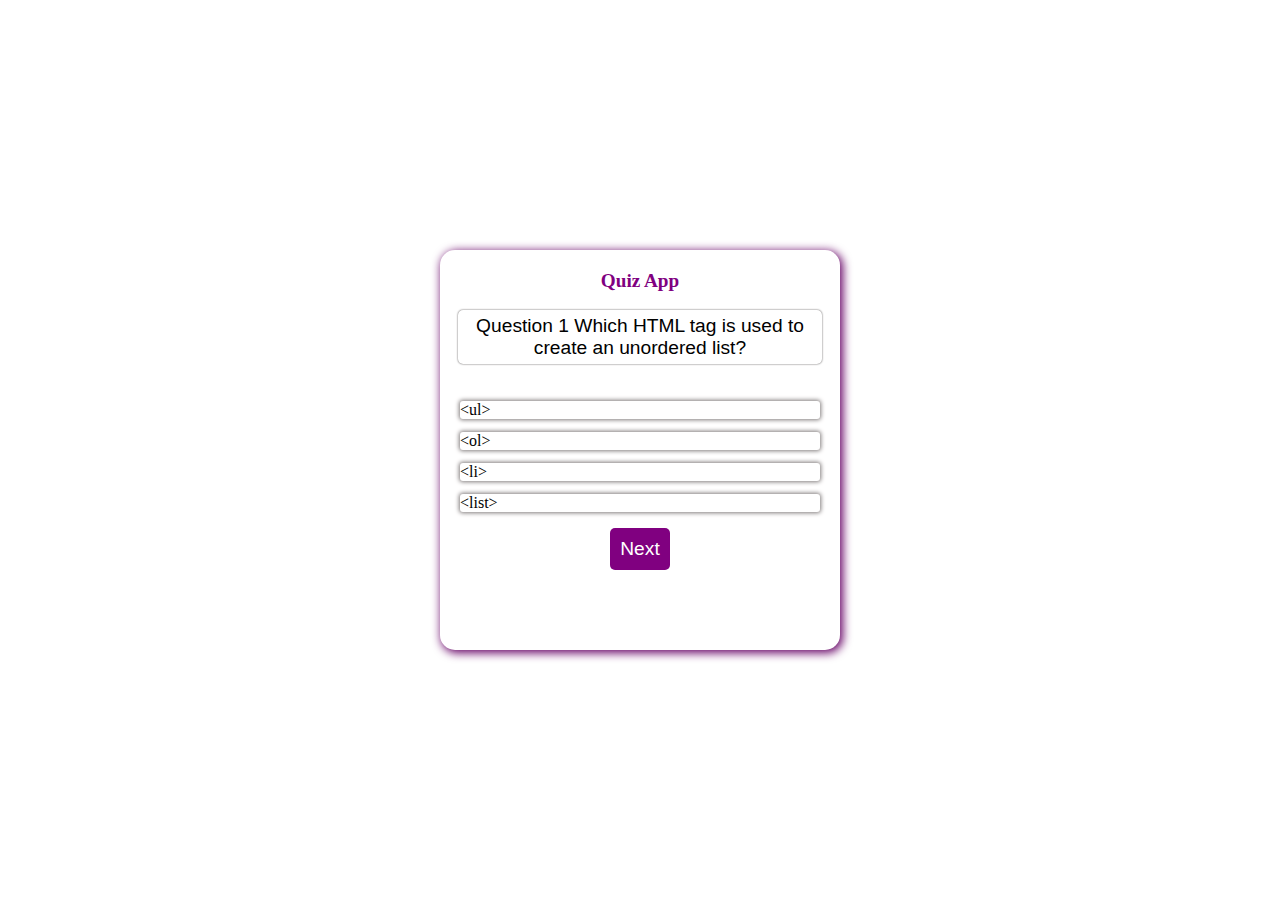
<file: index.html>
<!DOCTYPE html>
<html lang="en">

<head>
  <meta charset="UTF-8">
  <meta http-equiv="X-UA-Compatible" content="IE=edge">
  <meta name="viewport" content="width=device-width, initial-scale=1.0">
  <title>Quiz App</title>
  <link rel="stylesheet" href="style.css">
</head>
<body>
  <div class="container" id="quiz-container">
    <p class="heading-txt">Quiz App</p>
    <div class="question">
      <span id="question-number"></span> <span id="question-txt"></span>
    </div>

    <div class="option-container">
      <input type="radio" name="opt" id="opt1">
      <label for="opt1" id="option1"></label>

      <input type="radio" name="opt" id="opt2">
      <label for="opt2" id="option2"></label>
      <input type="radio" name="opt" id="opt3">
      <label for="opt3" id="option3"></label>

      <input type="radio" name="opt" id="opt4">
      <label for="opt4" id="option4"></label>
    </div>

    <button id="next-button">Next</button>
  </div>

  <div class="result-container" id="result-container" style="display: none;">
    <p class="result-heading">Quiz Results</p>
    <p class="result-text" id="score-text">YourScore</p>
    <p class="result-text" id="percentage-text">percentage</p>
  </div>
  <script src="app.js"></script>
</body>

</html>
</file>
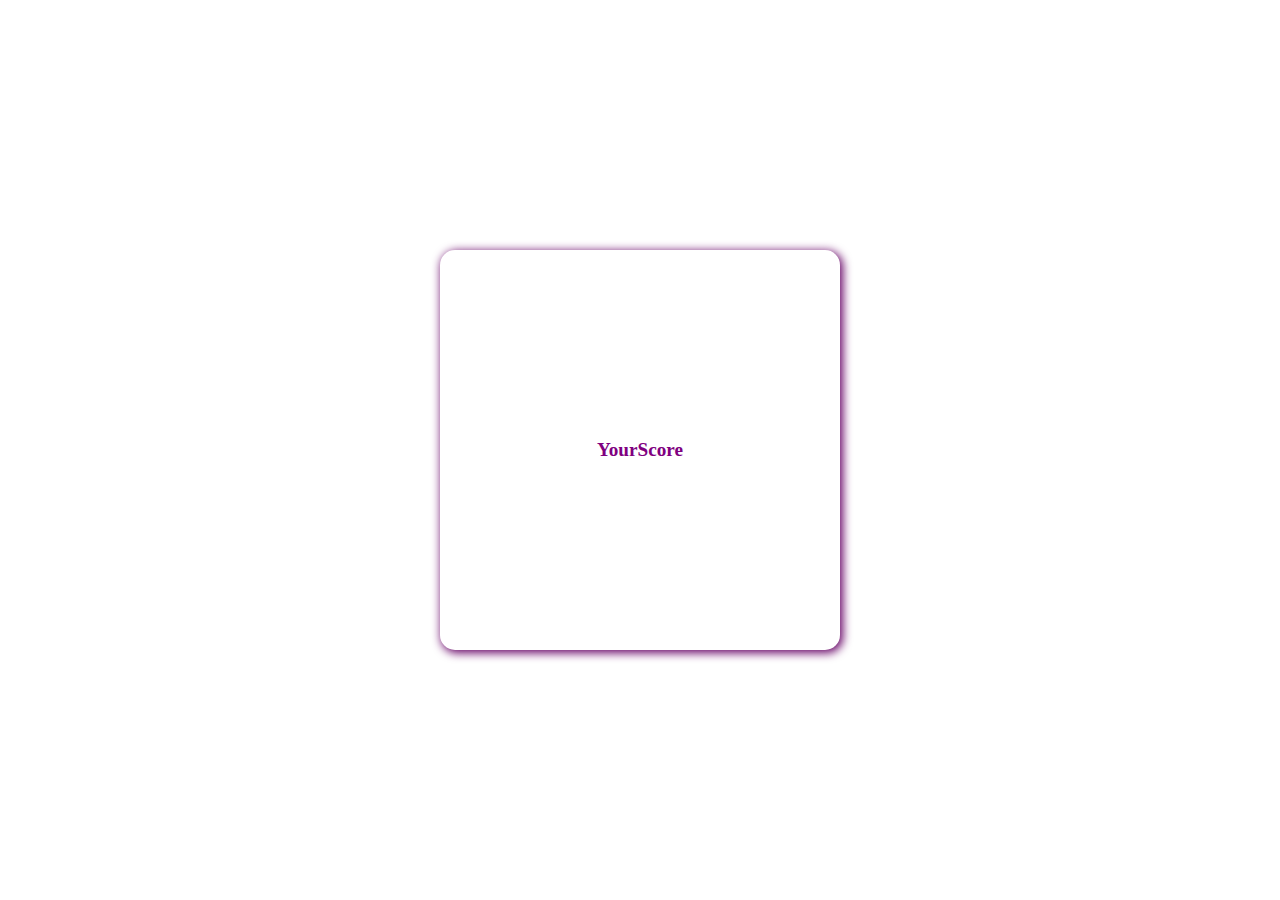
<file: result.html>
<!DOCTYPE html>
<html lang="en">

<head>
    <meta charset="UTF-8">
    <meta http-equiv="X-UA-Compatible" content="IE=edge">
    <meta name="viewport" content="width=device-width, initial-scale=1.0">
    <title>Document</title>
    <link rel="stylesheet" href="style.css">
</head>
<style>
  
    .container{
        justify-content: center;
    }
</style>
<body>
    <div class="container">
        <p class="heading-txt">YourScore</p>
        <h1 id="score"></h1>
        <script>
            let score = localStorage.getItem("score");
            document.getElementById("score").innerHTML=score;
        </script>
    </div>
</body>

</html>
</file>
<file: style.css>
* {
    margin: 0;
    padding: 0;
    box-sizing: border-box;
  }

  body {
    min-height: 100vh;
    width: 100%;
    display: flex;
    align-items: center;
    justify-content: center;
    background-color: linear-gradient(purple, rgb(238, 48, 238));
  }

  .container {
    display: flex;
    align-items: center;
    flex-direction: column;
    min-height: 400px;
    width: 400px;
    background-color: white;
    border-radius: 15px;
    box-shadow: 2px 2px 10px 1px rgb(102, 3, 102);
    overflow: hidden;
    padding: 10px;
  }

  .heading-txt {
    color: purple;
    font-size: larger;
    font-weight: bold;
    margin: 10px;
  }

  .question {
    margin: 8px;
    box-shadow: 0px 0px 2px rgb(74, 70, 70);
    border-radius: 5px;
    padding: 5px;
    font-size: larger;
    font-weight: 530;
    font-family: Arial, Helvetica, sans-serif;
    text-align: center;
  }

  .option-container {
    display: flex;
    flex-direction: column;
    margin: 6px 4px;
    width: 100%;
    padding: 10px;
  }

  .option-container input {
    visibility: hidden;
  }

  .option-container label {
    box-shadow: 0px 0px 4px 1px rgb(128, 123, 123);
    pad: 5px;
    border-radius: 3px;
    transition: 0.5s;
  }

  .option-container input:checked+label {
    background-color: rgb(159, 84, 159);
    color: white;
    box-shadow: 3px 3px 4px 1px rgb(78, 69, 78);
  }

  #next-button {
    padding: 10px;
    border: none;
    background-color: purple;
    color: white;
    border-radius: 5px;
    box-shadow: 3px 3px 2px 1px (127, 109, 109);
    font-size: larger;
    transition: 0.2s;
  }

  #next-button:active {
    box-shadow: none;
  }

  .result-container {
    display: flex;
    align-items: center;
    flex-direction: column;
    min-height: 400px;
    width: 400px;
    background-color: white;
    border-radius: 15px;
    box-shadow: 2px 2px 10px 1px rgb(102, 3, 102);
    overflow: hidden;
    padding: 10px;
  }

  .result-heading {
    color: purple;
    font-size: larger;
    font-weight: bold;
    margin: 10px;
  }

  .result-text {
    margin-top: 20px;
    font-size: 18px;
    font-weight: 500;
    text-align: center;
  }
</file>
